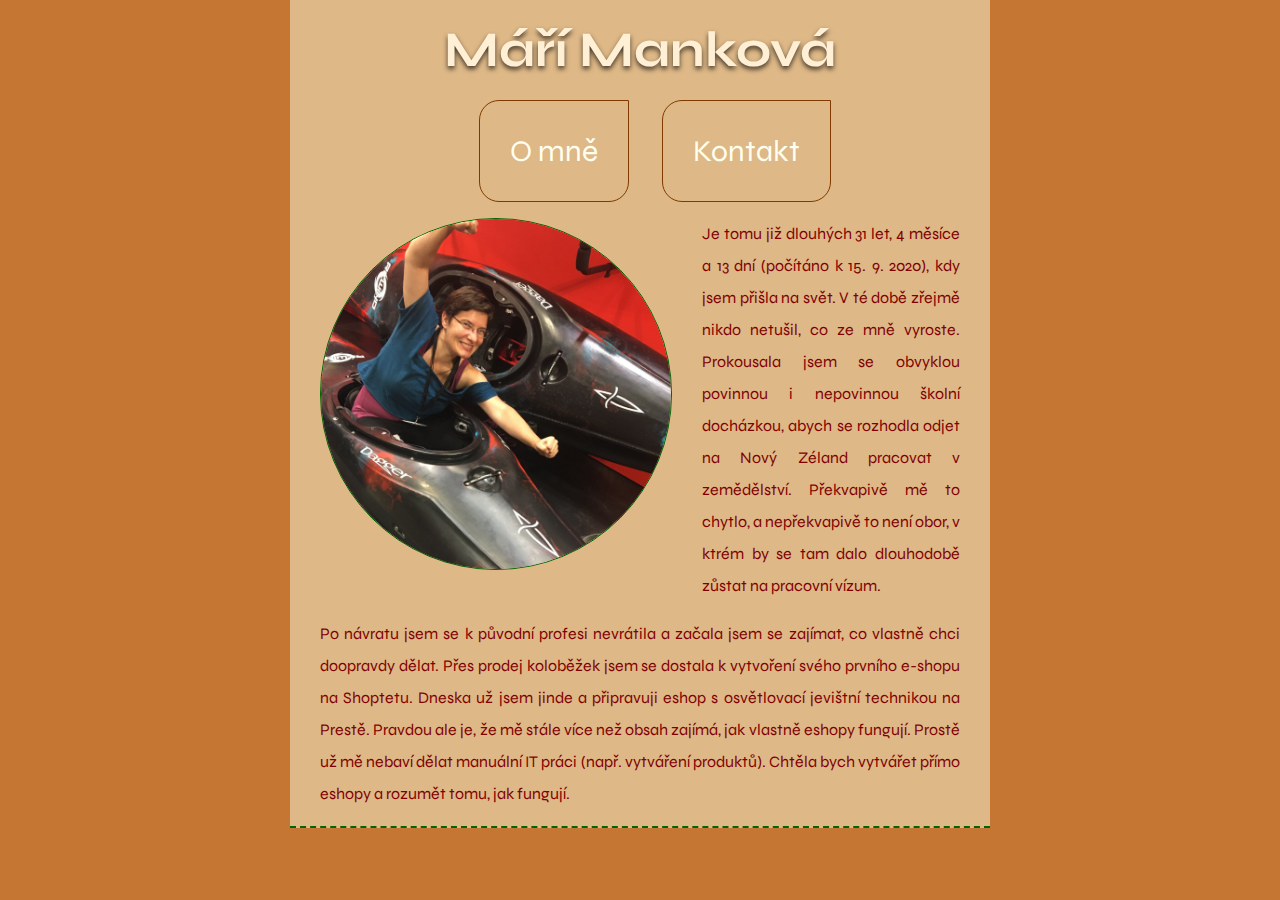
<file: index.html>
<!DOCTYPE html>
<html lang="cs">

<head>
    <meta charset="UTF-8">
    <meta name="viewport" content="width=device-width, initial-scale=1.0">
    <title>Máří</title>

    <link href="https://fonts.googleapis.com/css2?family=Syne:wght@400;700&display=swap" rel="stylesheet">

    <link rel="stylesheet" href="style.css">
</head>

<body>
    <main>
        <h1>Máří Manková</h1>
        <!-- menu  -->
        <ul class="menu">
            <li><a href="index.html">O mně</a></li>
            <li><a href="kontakt.html">Kontakt</a></li>
        </ul>

        <!--sekce základní info-->
        <section class="omne">
            <img class="foto-mari" src="obrazky/mari.jpg" alt="fotografie Máří">
            <p>Je tomu již dlouhých 31 let, 4 měsíce a 13 dní (počítáno k 15. 9. 2020), kdy jsem přišla na svět. V té době zřejmě nikdo netušil, co ze mně vyroste. Prokousala jsem se obvyklou povinnou i nepovinnou školní docházkou, abych se rozhodla odjet na Nový Zéland pracovat v zemědělství. Překvapivě mě to chytlo, a nepřekvapivě to není obor, v ktrém by se tam dalo dlouhodobě zůstat na pracovní vízum. </p>
            <p>Po návratu jsem se k původní profesi nevrátila a začala jsem se zajímat, co vlastně chci doopravdy dělat. Přes prodej koloběžek jsem se dostala k vytvoření svého prvního e-shopu na Shoptetu. Dneska už jsem jinde a připravuji eshop s osvětlovací jevištní technikou na Prestě. Pravdou ale je, že mě stále více než obsah zajímá, jak vlastně eshopy fungují. Prostě už mě nebaví dělat manuální IT práci (např. vytváření produktů). Chtěla bych vytvářet přímo eshopy a rozumět tomu, jak fungují.</p>
        </section>
    </main>

</body>

</html>
</file>
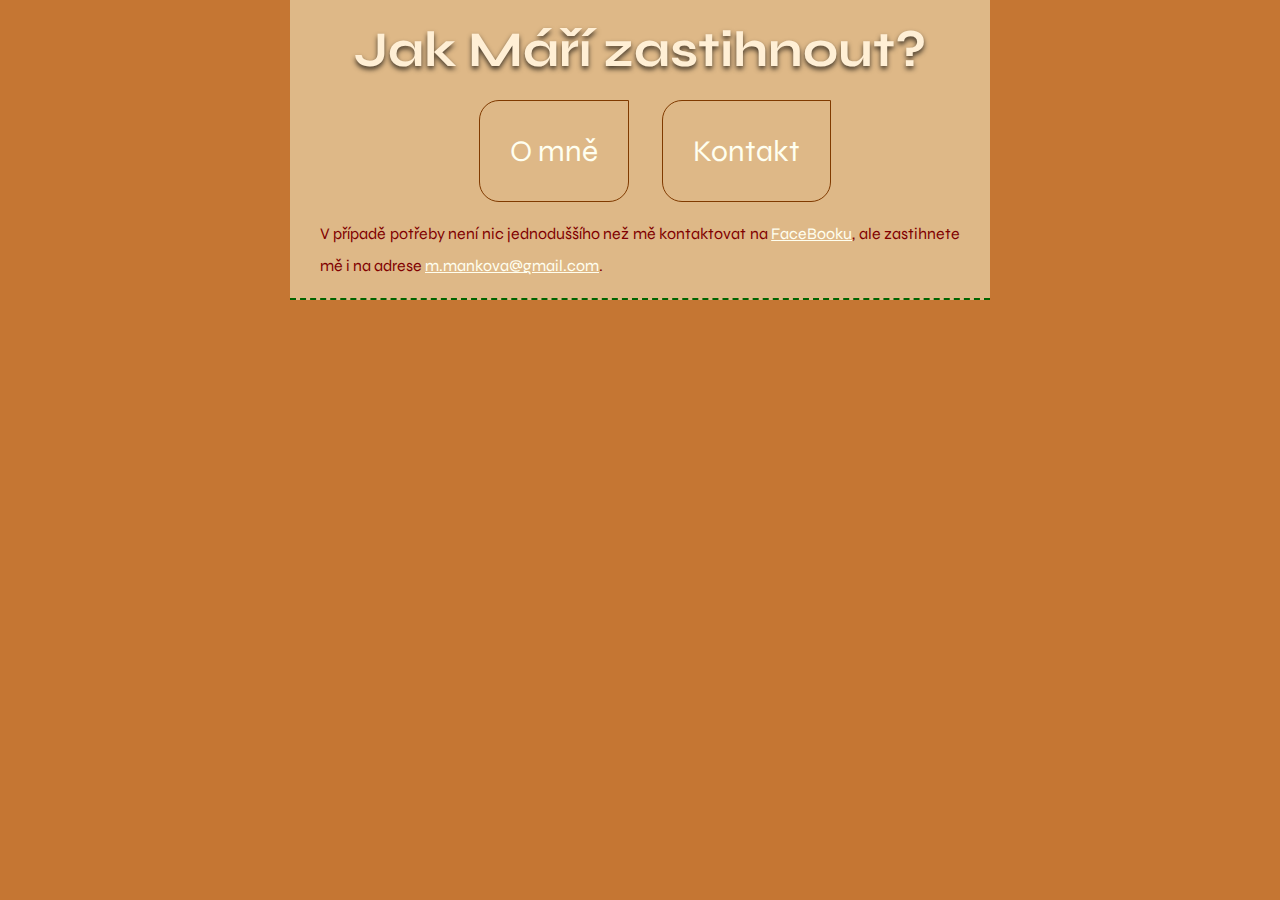
<file: kontakt.html>
<!DOCTYPE html>
<html lang="cs">

<head>
    <meta charset="UTF-8">
    <meta name="viewport" content="width=device-width, initial-scale=1.0">
    <title>Kontakty na Máří</title>

    <link href="https://fonts.googleapis.com/css2?family=Syne:wght@400;700&display=swap" rel="stylesheet">

    <link rel="stylesheet" href="style.css">
</head>

<body>
    <main>
        <h1>Jak Máří zastihnout?</h1>
        <!-- menu  -->
        <ul class="menu">
            <li><a href="index.html">O mně</a></li>
            <li><a href="kontakt.html">Kontakt</a></li>
        </ul>

        <section class="kontakt">
            <p>V případě potřeby není nic jednoduššího než mě kontaktovat na <a href="https://www.facebook.com/mari.msirokova" target="_blank">FaceBooku</a>, ale zastihnete mě i na adrese <a href="mailto:m.mankova@gmail.com"> m.mankova@gmail.com</a>.</p>
        </section>
    </main>








</body>

</html>
</file>
<file: style.css>
body{
    background-color: #C57633;
    margin: auto;
}

main{
    color: #800000;
    background-color: burlywood;
    font-family: 'Syne', sans-serif;
    line-height: 2;
    text-align: justify;
    margin: 0 auto;
    padding: 0 30px;
    max-width: 50%;
    border-bottom: 2px dashed darkgreen;
}

h1 {
    text-align: center;
    font-size: 50px;
    color: #FFEFD5;
    margin: 0;
    text-shadow: 0 3px 5px rgba(0, 0, 0, 0.7);
}

a {
    color:#FFFFF0;
}

.foto-mari {
    width: 350px;
    border-radius: 50%;
    float: left;
    margin: 0 30px 30px 0;
    border: 1px solid darkgreen;
}

.menu {
    margin: 0;
    padding: 0;
    text-align: center;
}

.menu ul{
    margin: 0;
}

.menu li{
    display: inline-block;
    }

.menu a{
    display: inline-block;
    font-size: 30px;
    text-decoration: none;
    margin-left: 30px;
    padding: 20px 30px;
    border: 1px solid #803a00;
    border-radius: 20px 0 20px 20px;
    }

.menu a:hover,
.menu a:focus,
.menu a:active{
    background-color: #803a00;
}

section{
    margin: 0;
    }
</file>
